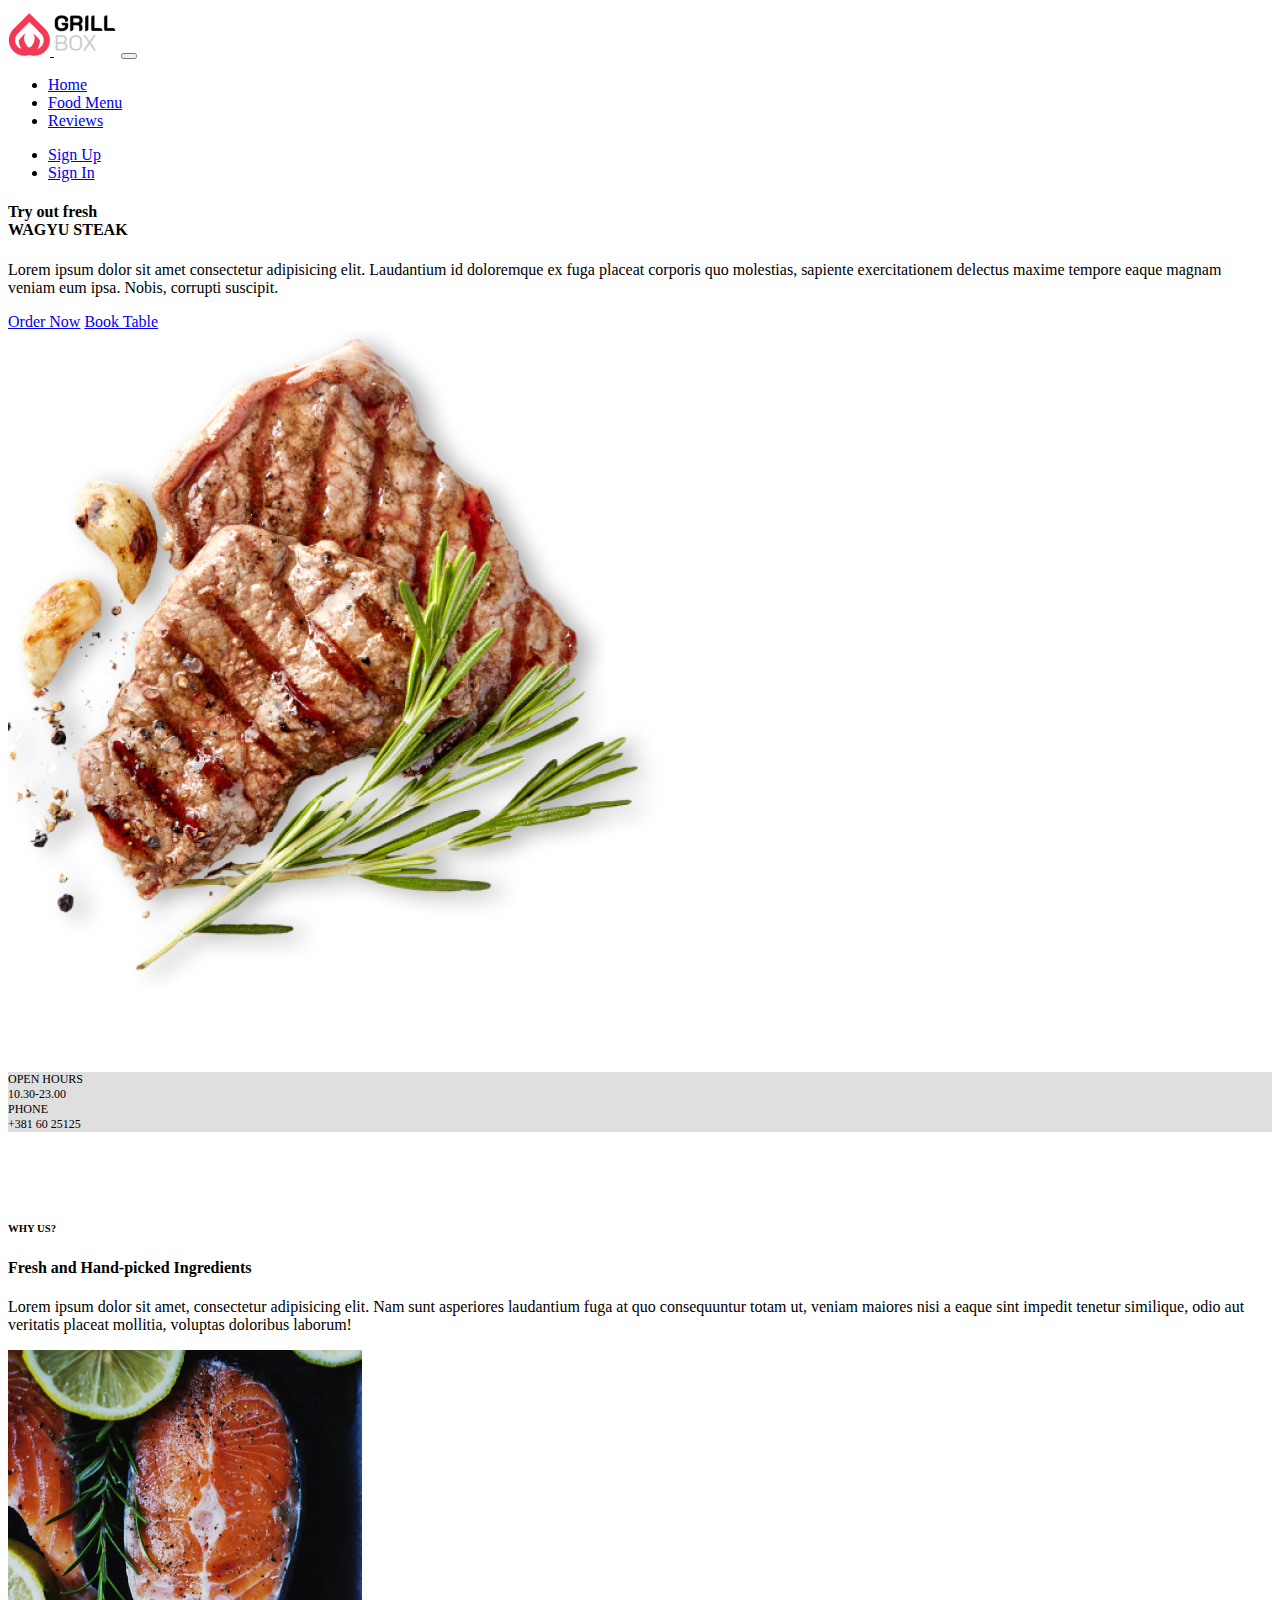
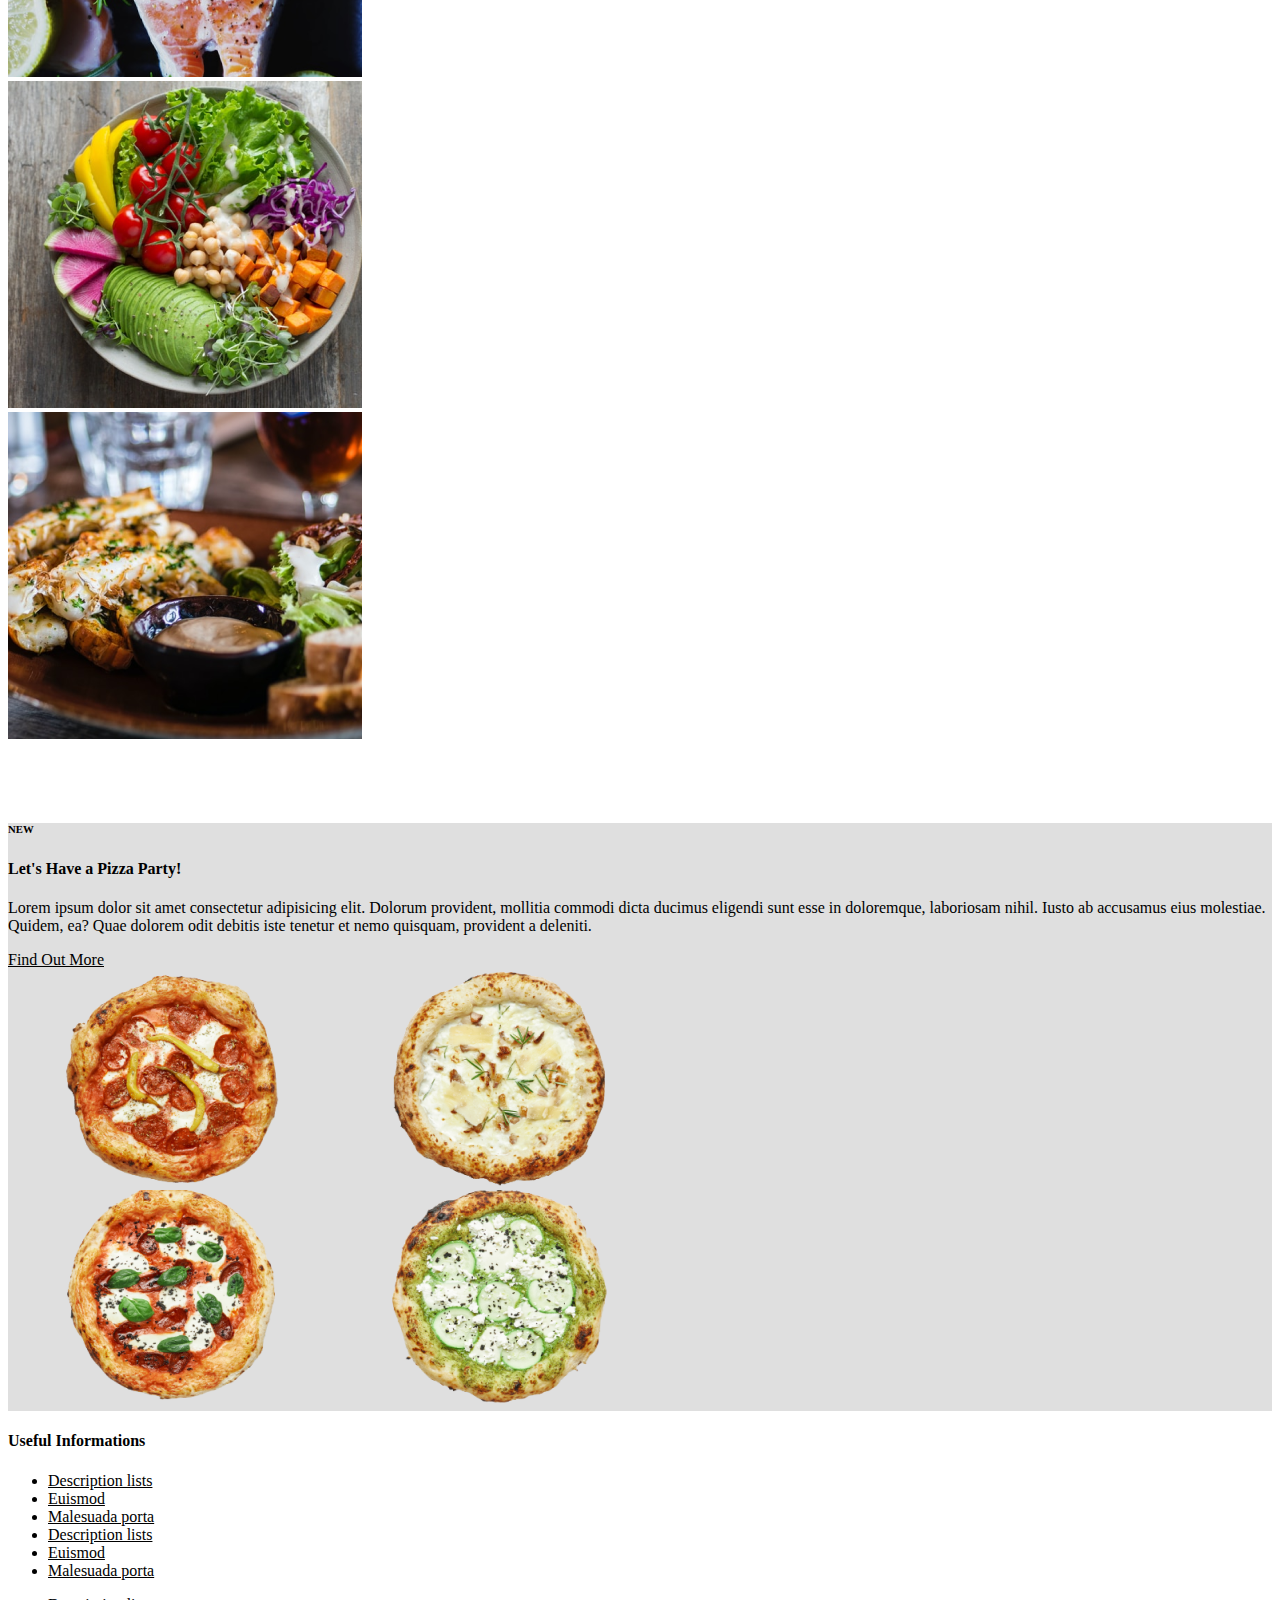
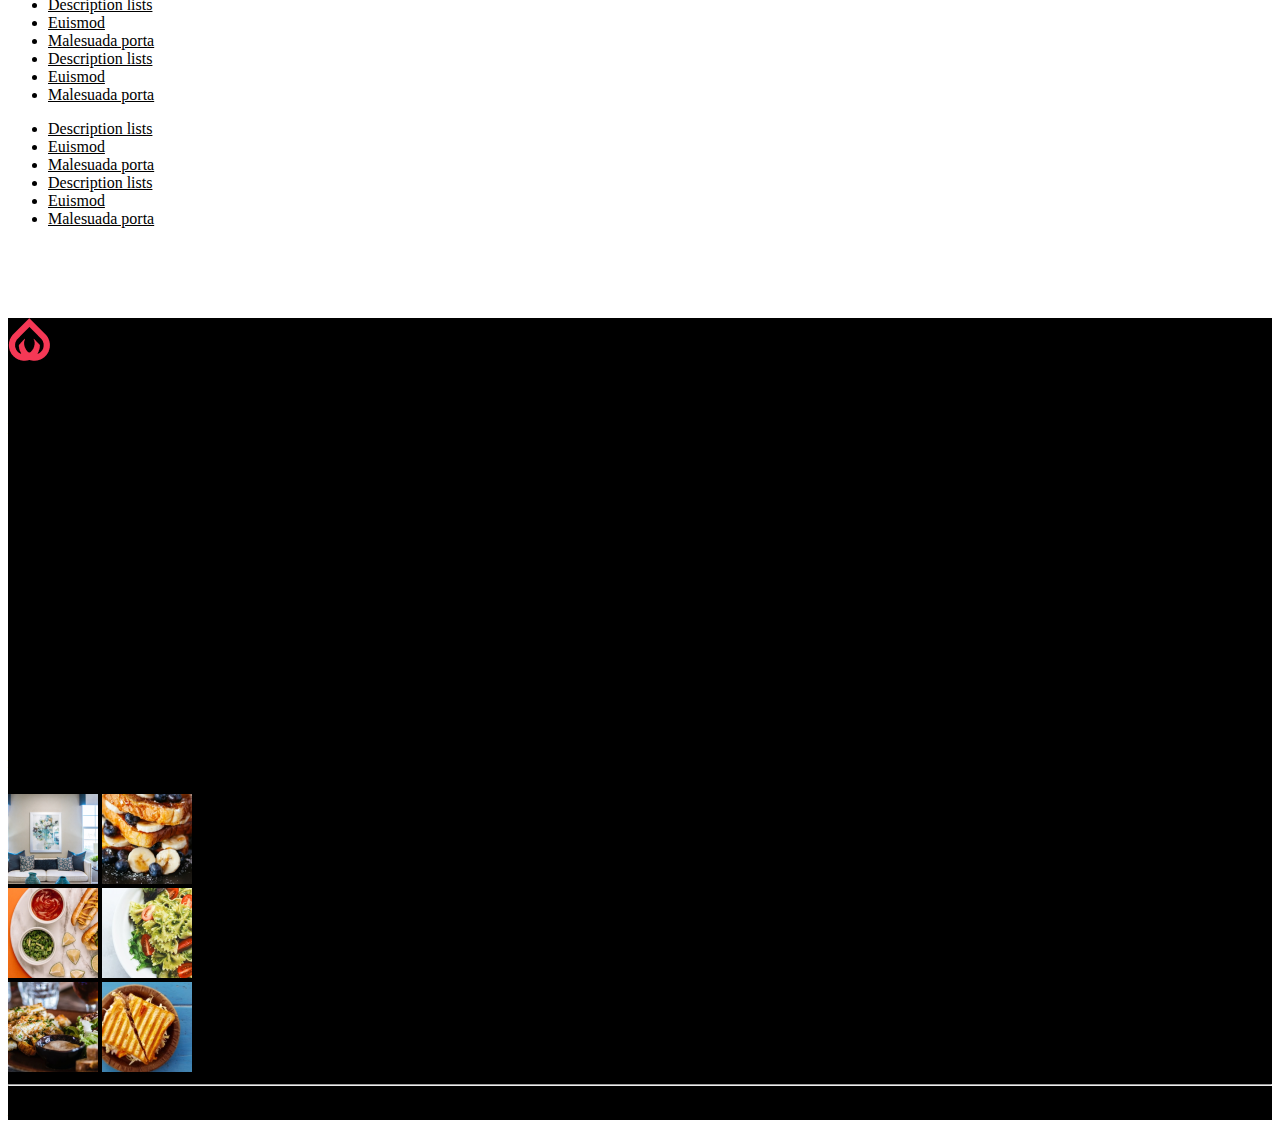
<file: index.html>
<!DOCTYPE html>
<html lang="en">

<head>
  <meta charset="UTF-8">
  <meta name="viewport" content="width=device-width, initial-scale=1.0">
  <meta http-equiv="X-UA-Compatible" content="ie=edge">
  <link rel="stylesheet" href="https://use.fontawesome.com/releases/v5.0.13/css/all.css"
    integrity="sha384-DNOHZ68U8hZfKXOrtjWvjxusGo9WQnrNx2sqG0tfsghAvtVlRW3tvkXWZh58N9jp" crossorigin="anonymous">
  <link rel="stylesheet" href="https://stackpath.bootstrapcdn.com/bootstrap/4.1.1/css/bootstrap.min.css"
    integrity="sha384-WskhaSGFgHYWDcbwN70/dfYBj47jz9qbsMId/iRN3ewGhXQFZCSftd1LZCfmhktB" crossorigin="anonymous">
  <link rel="stylesheet" href="css/style.css">
  <title>GrillBox</title>
</head>

<body>
  <nav class="navbar navbar-expand-lg navbar-light mt-1 mb-5 mx-5">

    <a href="index.html" class="navbar-brand"><img src="img/Vector.png" class="img-fluid"> <img src="img/Image.png"
        class="img-fluid mr-5"></a>
    <button class="navbar-toggler" data-toggle="collapse" data-target="#navbarCollapse">
      <span class="navbar-toggler-icon"></span>
    </button>
    <div class="collapse navbar-collapse" id="navbarCollapse">
      <ul class="navbar-nav">
        <li class="nav-item px-2">
          <a href="index.html" class="nav-link active">Home</a>
        </li>
        <li class="nav-item px-2">
          <a href="foodmenu.html" class="nav-link ">Food Menu</a>
        </li>
        <li class="nav-item px-2">
          <a href="reviews.html" class="nav-link ">Reviews</a>
        </li>

      </ul>
      <ul class="navbar-nav ml-auto">
        <li class="nav-item mr-2">
          <a href="register.html" class="nav-link btn btn-danger text-white px-3 resp">
            Sign Up
          </a>

        </li>
        <li class="nav-item mr-2">
          <a href="login.html" class="nav-link btn btn-outline-secondary resp">
            Sign In
          </a>
        </li>
      </ul>
    </div>

  </nav>

  <!--SECTION1-->
  <header id="header" class="my-5">
    <div class="container">
      <div class="row">
        <div class="col-lg-6 my-auto ">
          <h4>Try out fresh <br> <span class="display-4 text-danger font-weight-bold">WAGYU STEAK</span></h4>
          <p class="text-muted resp4">Lorem ipsum dolor sit amet consectetur adipisicing elit. Laudantium id doloremque ex
            fuga placeat corporis quo molestias, sapiente exercitationem delectus maxime tempore eaque magnam veniam eum
            ipsa. Nobis, corrupti suscipit.</p>
          <a href="foodmenu.html" class="btn btn-danger px-4 py-2">Order Now</a>
          <a href="checkout.html" class="btn btn-outline-secondary ml-2 px-4 py-2">Book Table</a>
        </div>
        <div class="col-lg-6 text-center">
          <img src="img/Rectangle 334.png" class="img-fluid resp3">
        </div>
      </div>
    </div>
  </header>

  <!--SECTION2-->
  <section id="section2" class="py-3 mb-5">
    <div class="container">
      <div class="row">
        <div class="col-sm-12">
          <div class="d-flex flex-row justify-content-start">
            <div><i class="far fa-clock fa-2x"></i></div>
            <div class="small-text pl-2 pr-4">OPEN HOURS <br> <span class="text-muted">10.30-23.00</span></div>

            <div><i class="fas fa-phone fa-2x"></i></div>
            <div class="small-text pl-2">PHONE <br> <span class="text-muted">+381 60 25125</span></div>
            <div class="d-flex justify-content-end ml-auto">
              <div><a href="https://www.facebook.com"><i class="fab fa-facebook fa-2x "></i></a></div>
              <div><a href="https://www.instagram.com"><i class="fab fa-instagram fa-2x pl-3"></i></a></div>
              <div><a href="https://www.linkedin.com"><i class="fab fa-linkedin-in fa-2x pl-3"></i></a></div>
              <div><a href="https://www.twitter.com"><i class="fab fa-twitter fa-2x pl-3"></i></a></div>
            </div>
          </div>
        </div>
      </div>
      </div>
  </section>
  

  <!--SECTION3-->
  <section id="section3" class="my-5 py-3">
    <div class="container">
      <div class="row">
        <div class="col-lg-12">
          <h6><span class="badge badge-warning rounded-circle p-2">WHY US?</span></h6>
          <h4 class="py-3">Fresh and Hand-picked Ingredients</h4>
          <p class="text-muted pb-3">Lorem ipsum dolor sit amet, consectetur adipisicing elit. Nam sunt asperiores laudantium
            fuga at quo consequuntur totam ut, veniam maiores nisi a eaque sint impedit tenetur similique, odio aut
            veritatis placeat mollitia, voluptas doloribus laborum!</p>
        </div>
      </div>
      <div class="row">
        <div class="col-lg-4 text-center pb-3">
          <img src="img/Rectangle 337.png" class="img-fluid ">
        </div>
        <div class="col-lg-4 text-center pb-3">
          <img src="img/Rectangle 338.png" class="img-fluid">
        </div>
        <div class="col-lg-4 text-center">
          <img src="img/Rectangle 339.png" class="img-fluid">
        </div>
      </div>
    </div>
  </section>

  <!--SECTION4-->
  <section id="section4" class="my-5 py-3">
    <div class="container">
      <div class="row">
        <div class="col-lg-6 my-auto">
          <h6><span class="badge badge-warning rounded-circle p-2">NEW</span></h6>
          <h4 class="py-3">Let's Have a Pizza Party!</h4>
          <p class="text-muted">Lorem ipsum dolor sit amet consectetur adipisicing elit. Dolorum provident, mollitia
            commodi dicta ducimus eligendi sunt esse in doloremque, laboriosam nihil. Iusto ab accusamus eius molestiae.
            Quidem, ea? Quae dolorem odit debitis iste tenetur et nemo quisquam, provident a deleniti.</p>
          <a href="#" class="btn btn-danger mb-3">Find Out More</a>
        </div>
        <div class="col-lg-6 resp5">
          <div class="d-flex flex-row">
            <div class="d-flex flex-column pr-3">
              <img src="img/Pepperoni-removebg-preview 1.png" class="img-fluid img-thumbnail mb-4">
              <img src="img/Pepperoni-removebg-preview 2.png" class="img-fluid img-thumbnail">
            </div>
            <div class="d-flex flex-column">
              <img src="img/Pepperoni-removebg-preview 3.png" class="img-fluid img-thumbnail mb-4 mt-5">
              <img src="img/Pepperoni-removebg-preview 4.png" class="img-fluid img-thumbnail">
            </div>
          </div>
        </div>
      </div>
    </div>
  </section>

  <!--SECTION5-->
  <section id="section5 my-5 ">
    <div class="container">
      <h4 class="text-center pb-4">Useful Informations</h4>
      <div class="row">
        <div class="col-lg-4">
          <ul class="list-unstyled text-center font-weight-bold pb-3 ">
            <li class="pb-2"><u>Description lists</u></li>
            <li class="pb-2"><u>Euismod</u></li>
            <li class="pb-2"><u>Malesuada porta</u></li>
            <li class="pb-2"><u>Description lists</u></li>
            <li class="pb-2"><u>Euismod</u></li>
            <li class="pb-2"><u>Malesuada porta</u></li>

          </ul>
        </div>
        <div class="col-lg-4">
          <ul class="list-unstyled text-center font-weight-bold pb-3">
            <li class="pb-2"><u>Description lists</u></li>
            <li class="pb-2"><u>Euismod</u></li>
            <li class="pb-2"><u>Malesuada porta</u></li>
            <li class="pb-2"><u>Description lists</u></li>
            <li class="pb-2"><u>Euismod</u></li>
            <li class="pb-2"><u>Malesuada porta</u></li>

          </ul>
        </div>
        <div class="col-lg-4">
          <ul class="list-unstyled text-center font-weight-bold ">
            <li class="pb-2"><u>Description lists</u></li>
            <li class="pb-2"><u>Euismod</u></li>
            <li class="pb-2"><u>Malesuada porta</u></li>
            <li class="pb-2"><u>Description lists</u></li>
            <li class="pb-2"><u>Euismod</u></li>
            <li class="pb-2"><u>Malesuada porta</u></li>

          </ul>
        </div>
      </div>
    </div>
  </section>

  <!--FOOTER-->
  <footer id="main-footer" class="pt-4 mt-5 text-white">
    <div class="container">
      <div class="row pb-5">
        <div class="col-lg-4">
          <div>
            <img src="img/Vector.png" class="img-fluid pr-2 pb-4">

            <span class="h5">BOX</soan>
              <p class="lead pb-2 ">Lorem ipsum dolor sit amet consectetur adipisicing elit. Eius alias ea suscipit
                veniam quaerat blanditiis!</p>
              <h4 class="pt-4">Business Hour</h4>
              <p class="lead pb-3">Monday - Friday 10.00am-06.00pm</p>

          </div>
        </div>
        <div class="col-lg-4">
          <h5 class="pb-4">Important Links</h5>
          <div class="row">
            <div class="col-lg-6">
              <ul class="list-unstyled pb-3">
                <li class="pb-3 pt-2"><i class="fas fa-chevron-right"></i> Our Services</li>
                <li class="pb-3"><i class="fas fa-chevron-right"></i> Privacy</li>
                <li class="pb-3"><i class="fas fa-chevron-right"></i> Contacts</li>
                <li class="pb-3"><i class="fas fa-chevron-right"></i> Meet Our Team</li>
                <li><i class="fas fa-chevron-right"></i> Help Desc</li>
              </ul>
            </div>
            <div class="col-lg-6">
              <ul class="list-unstyled pb-3">
                <li class="pb-3 pt-2"><i class="fas fa-chevron-right"></i> Our Services</li>
                <li class="pb-3"><i class="fas fa-chevron-right"></i> Privacy</li>
                <li class="pb-3"><i class="fas fa-chevron-right"></i> Contacts</li>
                <li class="pb-3"><i class="fas fa-chevron-right"></i> Meet Our Team</li>
                <li><i class="fas fa-chevron-right"></i> Help Desc</li>
              </ul>
            </div>
          </div>
        </div>
        <div class="col-lg-4">
          <h5 class="pb-4">Follow Instagram</h5>
          <div class="d-flex flex-row pt-2">
            <div class="d-flex flex-column pr-3">
              <img src="img/neonbrand-Wp7t4cWN-68-unsplash 2.png" class="img-fluid  mb-4">
              <img src="img/sidekix-media-WOCpFXVey2w-unsplash 1.png" class="img-fluid ">
            </div>
            <div class="d-flex flex-column pr-3">
              <img src="img/sven-brandsma-GZ5cKOgeIB0-unsplash 1.png" class="img-fluid  mb-4 ">
              <img src="img/naomi-hebert-MP0bgaS_d1c-unsplash 1.png" class="img-fluid ">
            </div>
            <div class="d-flex flex-column">
              <img src="img/francesca-tosolini-qnSTxcs0EEs-unsplash 1.png" class="img-fluid mb-4 ">
              <img src="img/bathroom-1770213_1920 2.png" class="img-fluid ">
            </div>
          </div>

        </div>


      </div>
      <hr class="bg-secondary mt-3">
      <p class="text-center py-2">All Rights Reserved GrillBox <span id="year"></span></p>
    </div>
  </footer>












  <script src="http://code.jquery.com/jquery-3.3.1.min.js"
    integrity="sha256-FgpCb/KJQlLNfOu91ta32o/NMZxltwRo8QtmkMRdAu8=" crossorigin="anonymous"></script>
  <script src="https://cdnjs.cloudflare.com/ajax/libs/popper.js/1.14.3/umd/popper.min.js"
    integrity="sha384-ZMP7rVo3mIykV+2+9J3UJ46jBk0WLaUAdn689aCwoqbBJiSnjAK/l8WvCWPIPm49"
    crossorigin="anonymous"></script>
  <script src="https://stackpath.bootstrapcdn.com/bootstrap/4.1.1/js/bootstrap.min.js"
    integrity="sha384-smHYKdLADwkXOn1EmN1qk/HfnUcbVRZyYmZ4qpPea6sjB/pTJ0euyQp0Mk8ck+5T"
    crossorigin="anonymous"></script>

  <script>
    // Get the current year for the copyright
    $('#year').text(new Date().getFullYear());
  </script>
</body>

</html>
</file>
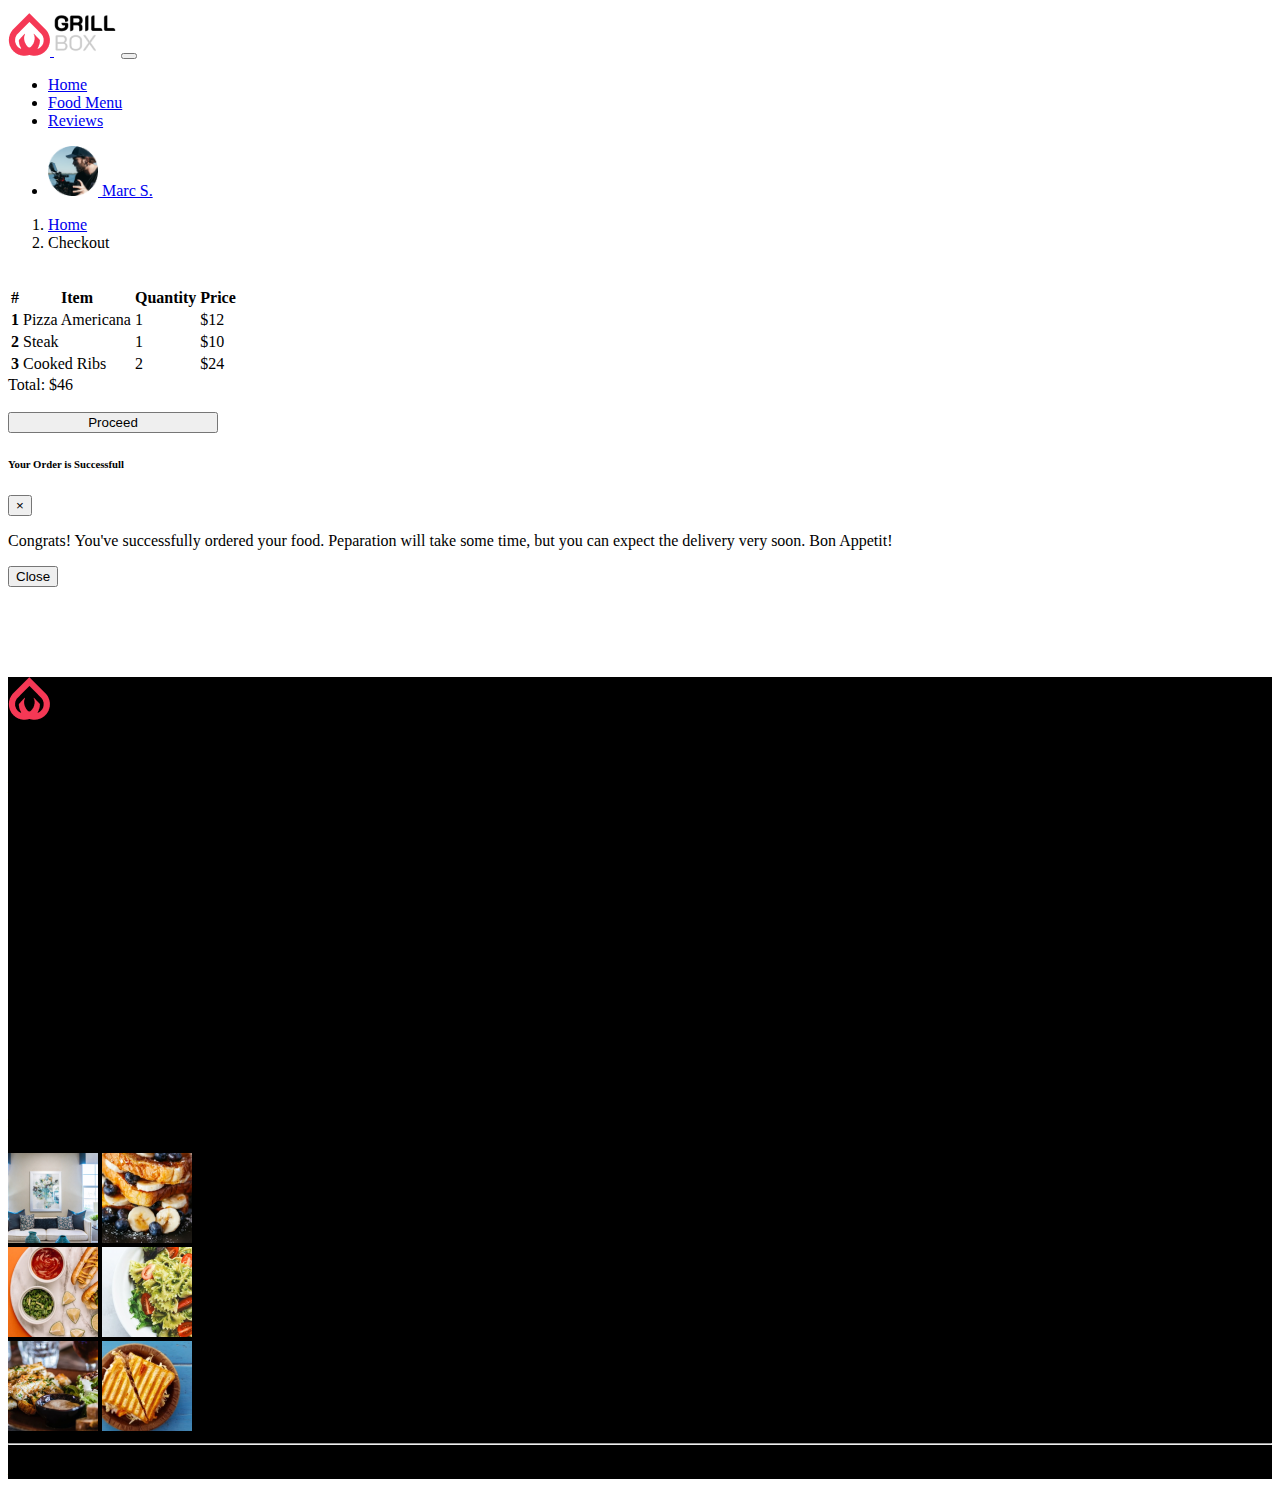
<file: checkout.html>
<!DOCTYPE html>
<html lang="en">

<head>
  <meta charset="UTF-8">
  <meta name="viewport" content="width=device-width, initial-scale=1.0">
  <meta http-equiv="X-UA-Compatible" content="ie=edge">
  <link rel="stylesheet" href="https://use.fontawesome.com/releases/v5.0.13/css/all.css"
    integrity="sha384-DNOHZ68U8hZfKXOrtjWvjxusGo9WQnrNx2sqG0tfsghAvtVlRW3tvkXWZh58N9jp" crossorigin="anonymous">
  <link rel="stylesheet" href="https://stackpath.bootstrapcdn.com/bootstrap/4.1.1/css/bootstrap.min.css"
    integrity="sha384-WskhaSGFgHYWDcbwN70/dfYBj47jz9qbsMId/iRN3ewGhXQFZCSftd1LZCfmhktB" crossorigin="anonymous">
  <link rel="stylesheet" href="css/style.css">
  <title>GrillBox</title>
</head>

<body>
  <nav class="navbar navbar-expand-lg  navbar-light mb-5 mx-5">

    <a href="index.html" class="navbar-brand"><img src="img/Vector.png" class="img-fluid"> <img
        src="img/Image.png" class="img-fluid mr-5"></a>
    <button class="navbar-toggler" data-toggle="collapse" data-target="#navbarCollapse">
      <span class="navbar-toggler-icon"></span>
    </button>
    <div class="collapse navbar-collapse" id="navbarCollapse">

      <ul class="navbar-nav">
        <li class="nav-item px-2">
          <a href="index.html" class="nav-link">Home</a>
        </li>
        <li class="nav-item px-2">
          <a href="foodmenu.html" class="nav-link  ">Food Menu</a>
        </li>
        <li class="nav-item px-2">
          <a href="checkout.html" href="reviews.html" class="nav-link ">Reviews</a>
        </li>
      </ul>
      <ul class="navbar-nav ml-auto">
        <li class="nav-item">
          <a href="edit.html" class="nav-link"> <img src="img/Ellipse 8.png" class="img-fluid editpng2"> Marc S.</a>

        </li>
      </ul>



    </div>

  </nav>


  <section id="checkout">
    <div class="container">
      <div class="d-flex flex-column align-self-start">
        <ol class="breadcrumb bg-white ">
          <li class="breadcrumb-item">
            <a href="index.html" class="text-danger">Home</a>
          </li>
          <li class="breadcrumb-item">Checkout</li>
        </ol>
      </div>
      <br>
      <table class="table table-bordered table-striped">
        <thead>
          <tr>
            <th>#</th>
            <th>Item</th>
            <th>Quantity</th>
            <th>Price</th>
          </tr>
        </thead>
        <tbody>
          <tr>
            <th scope="row">1</th>
            <td>Pizza Americana</td>
            <td>1</td>
            <td>$12</td>
          </tr>
          <tr>
            <th scope="row">2</th>
            <td>Steak</td>
            <td>1</td>
            <td>$10</td>
          </tr>
          <tr>
            <th scope="row">3</th>
            <td>Cooked Ribs</td>
            <td>2</td>
            <td>$24</td>
          </tr>
        </tbody>
      </table>
      <div>
        <div class=" w-20 py-2 border ml-auto">
          <div><span class=" pl-2 text-left">Total:</span> <span class="float-right font-weight-bold pr-2">$46</span></div>
        </div>
        <br>
        <div class="float-right">
          <button class="btn btn-danger text-white px-5 w-20 py-2" data-toggle="modal"
            data-target="#checkoutModal">Proceed</button>
        </div>
      </div>
      <div class="mb-5 pb-5"></div>
    </div>
  </section>

  <!--MODAL-->

  <div class="modal fade" id="checkoutModal" tabindex="-1" role="dialog" aria-labelledby="checkoutModalTitle"
    aria-hidden="true">
    <div class="modal-dialog modal-dialog-centered" role="document">
      <div class="modal-content">
        <div class="modal-header" id="checkoutModalTitle">
          <h6 class="modal-title text-success ml-auto">Your Order is Successfull</h6>
          <button class="close" data-dismiss="modal">&times;</button>
        </div>
        <div class="modal-body">
          <p>Congrats! You've successfully ordered your food. Peparation will take some time, but you can expect the
            delivery very soon. Bon Appetit!</p>
        </div>
        <div class="modal-footer">
          <button class="btn btn-secondary" data-dismiss="modal">Close</button>

        </div>
      </div>
    </div>
  </div>


  <!--FOOTER-->
  <footer id="main-footer" class="pt-4 mt-5 text-white">
    <div class="container">
      <div class="row pb-5">
        <div class="col-lg-4">
          <div>
            <img src="img/Vector.png" class="img-fluid pr-2 pb-4">

            <span class="h5">BOX</soan>
              <p class="lead pb-2 ">Lorem ipsum dolor sit amet consectetur adipisicing elit. Eius alias ea suscipit
                veniam quaerat blanditiis!</p>
              <h4 class="pt-4">Business Hour</h4>
              <p class="lead pb-3">Monday - Friday 10.00am-06.00pm</p>

          </div>
        </div>
        <div class="col-lg-4">
          <h5 class="pb-4">Important Links</h5>
          <div class="row">
            <div class="col-lg-6">
              <ul class="list-unstyled pb-3">
                <li class="pb-3 pt-2"><i class="fas fa-chevron-right"></i> Our Services</li>
                <li class="pb-3"><i class="fas fa-chevron-right"></i> Privacy</li>
                <li class="pb-3"><i class="fas fa-chevron-right"></i> Contacts</li>
                <li class="pb-3"><i class="fas fa-chevron-right"></i> Meet Our Team</li>
                <li><i class="fas fa-chevron-right"></i> Help Desc</li>
              </ul>
            </div>
            <div class="col-lg-6">
              <ul class="list-unstyled pb-3">
                <li class="pb-3 pt-2"><i class="fas fa-chevron-right"></i> Our Services</li>
                <li class="pb-3"><i class="fas fa-chevron-right"></i> Privacy</li>
                <li class="pb-3"><i class="fas fa-chevron-right"></i> Contacts</li>
                <li class="pb-3"><i class="fas fa-chevron-right"></i> Meet Our Team</li>
                <li><i class="fas fa-chevron-right"></i> Help Desc</li>
              </ul>
            </div>
          </div>
        </div>
        <div class="col-lg-4">
          <h5 class="pb-4">Follow Instagram</h5>
          <div class="d-flex flex-row pt-2">
            <div class="d-flex flex-column pr-3">
              <img src="img/neonbrand-Wp7t4cWN-68-unsplash 2.png" class="img-fluid  mb-4">
              <img src="img/sidekix-media-WOCpFXVey2w-unsplash 1.png" class="img-fluid ">
            </div>
            <div class="d-flex flex-column pr-3">
              <img src="img/sven-brandsma-GZ5cKOgeIB0-unsplash 1.png" class="img-fluid  mb-4 ">
              <img src="img/naomi-hebert-MP0bgaS_d1c-unsplash 1.png" class="img-fluid ">
            </div>
            <div class="d-flex flex-column">
              <img src="img/francesca-tosolini-qnSTxcs0EEs-unsplash 1.png" class="img-fluid mb-4 ">
              <img src="img/bathroom-1770213_1920 2.png" class="img-fluid ">
            </div>
          </div>

        </div>


      </div>
      <hr class="bg-secondary mt-3">
      <p class="text-center py-2">All Rights Reserved GrillBox <span id="year"></span></p>
    </div>
  </footer>

  










  <script src="http://code.jquery.com/jquery-3.3.1.min.js"
    integrity="sha256-FgpCb/KJQlLNfOu91ta32o/NMZxltwRo8QtmkMRdAu8=" crossorigin="anonymous"></script>
  <script src="https://cdnjs.cloudflare.com/ajax/libs/popper.js/1.14.3/umd/popper.min.js"
    integrity="sha384-ZMP7rVo3mIykV+2+9J3UJ46jBk0WLaUAdn689aCwoqbBJiSnjAK/l8WvCWPIPm49"
    crossorigin="anonymous"></script>
  <script src="https://stackpath.bootstrapcdn.com/bootstrap/4.1.1/js/bootstrap.min.js"
    integrity="sha384-smHYKdLADwkXOn1EmN1qk/HfnUcbVRZyYmZ4qpPea6sjB/pTJ0euyQp0Mk8ck+5T"
    crossorigin="anonymous"></script>

  <script>
    // Get the current year for the copyright
    $('#year').text(new Date().getFullYear());
  </script>
</body>

</html>
</file>
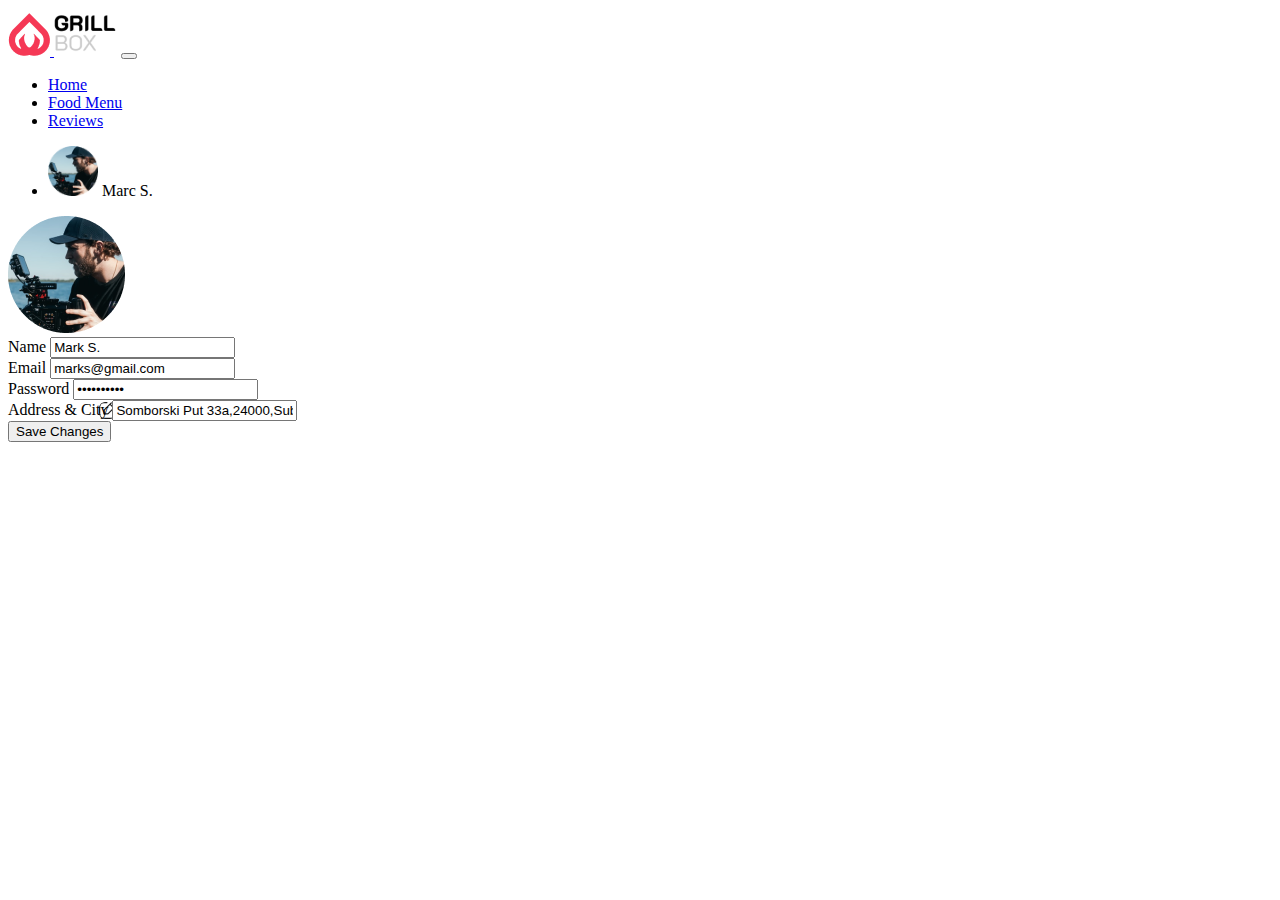
<file: edit.html>
<!DOCTYPE html>
<html lang="en">
  <head>
    <meta charset="UTF-8" />
    <meta name="viewport" content="width=device-width, initial-scale=1.0" />
    <meta http-equiv="X-UA-Compatible" content="ie=edge" />
    <link
      rel="stylesheet"
      href="https://use.fontawesome.com/releases/v5.0.13/css/all.css"
      integrity="sha384-DNOHZ68U8hZfKXOrtjWvjxusGo9WQnrNx2sqG0tfsghAvtVlRW3tvkXWZh58N9jp"
      crossorigin="anonymous"
    />
    <link
      rel="stylesheet"
      href="https://stackpath.bootstrapcdn.com/bootstrap/4.1.1/css/bootstrap.min.css"
      integrity="sha384-WskhaSGFgHYWDcbwN70/dfYBj47jz9qbsMId/iRN3ewGhXQFZCSftd1LZCfmhktB"
      crossorigin="anonymous"
    />
    <link rel="stylesheet" href="css/style.css" />
    <title>GrillBox</title>
  </head>

  <body>
    <nav class="navbar navbar-expand-lg navbar-light mb-5 mx-5">
      <a href="index.html" class="navbar-brand"
        ><img src="img/Vector.png" class="img-fluid" />
        <img src="img/Image.png" class="img-fluid mr-5"
      /></a>
      <button
        class="navbar-toggler"
        data-toggle="collapse"
        data-target="#navbarCollapse"
      >
        <span class="navbar-toggler-icon"></span>
      </button>
      <div class="collapse navbar-collapse" id="navbarCollapse">
        <ul class="navbar-nav">
          <li class="nav-item px-2">
            <a href="index.html" class="nav-link">Home</a>
          </li>
          <li class="nav-item px-2">
            <a href="foodmenu.html" class="nav-link">Food Menu</a>
          </li>
          <li class="nav-item px-2">
            <a href="reviews.html" class="nav-link">Reviews</a>
          </li>
        </ul>
        <ul class="navbar-nav ml-auto">
          <li class="nav-item">
            <a class="nav-link">
              <img src="img/Ellipse 8.png" class="img-fluid editpng2" /> Marc
              S.</a
            >
          </li>
        </ul>
      </div>
    </nav>

    <section id="edit">
      <div class="container">
        <div class="row">
          <div class="col-lg-6 mx-auto mt-5">
            <div class="card">
              <div class="card-title ml-3 mt-5">
                <img src="img/Ellipse 8 (1).png" class="img-fluid" /><img
                  src="img/Vector (2).png"
                  class="img-fluid editpng"
                />
              </div>
              <div class="card-body">
                <form action="index.html">
                  <div class="form-group">
                    <label for="email">Name</label>
                    <input type="text" value="Mark S." class="form-control" />
                  </div>
                  <div class="form-group">
                    <label for="password">Email</label>
                    <input
                      type="email"
                      value="marks@gmail.com"
                      class="form-control"
                    />
                  </div>
                  <div class="form-group">
                    <label for="password">Password</label>
                    <input
                      type="password"
                      value="**********"
                      class="form-control"
                    />
                  </div>
                  <div class="form-group">
                    <label for="password">Address & City</label>
                    <input
                      type="text"
                      value="Somborski Put 33a,24000,Subotica"
                      class="form-control"
                    />
                  </div>
                  <div class="d-flex flex-row">
                    <div class="d-flex flex-column ml-auto">
                      <input
                        type="submit"
                        value="Save Changes"
                        class="btn btn-danger text-white px-5"
                      />
                    </div>
                  </div>
                </form>
              </div>
            </div>
          </div>
        </div>
      </div>
    </section>

    <script
      src="http://code.jquery.com/jquery-3.3.1.min.js"
      integrity="sha256-FgpCb/KJQlLNfOu91ta32o/NMZxltwRo8QtmkMRdAu8="
      crossorigin="anonymous"
    ></script>
    <script
      src="https://cdnjs.cloudflare.com/ajax/libs/popper.js/1.14.3/umd/popper.min.js"
      integrity="sha384-ZMP7rVo3mIykV+2+9J3UJ46jBk0WLaUAdn689aCwoqbBJiSnjAK/l8WvCWPIPm49"
      crossorigin="anonymous"
    ></script>
    <script
      src="https://stackpath.bootstrapcdn.com/bootstrap/4.1.1/js/bootstrap.min.js"
      integrity="sha384-smHYKdLADwkXOn1EmN1qk/HfnUcbVRZyYmZ4qpPea6sjB/pTJ0euyQp0Mk8ck+5T"
      crossorigin="anonymous"
    ></script>

    <script>
      // Get the current year for the copyright
      $("#year").text(new Date().getFullYear());
    </script>
  </body>
</html>
</file>
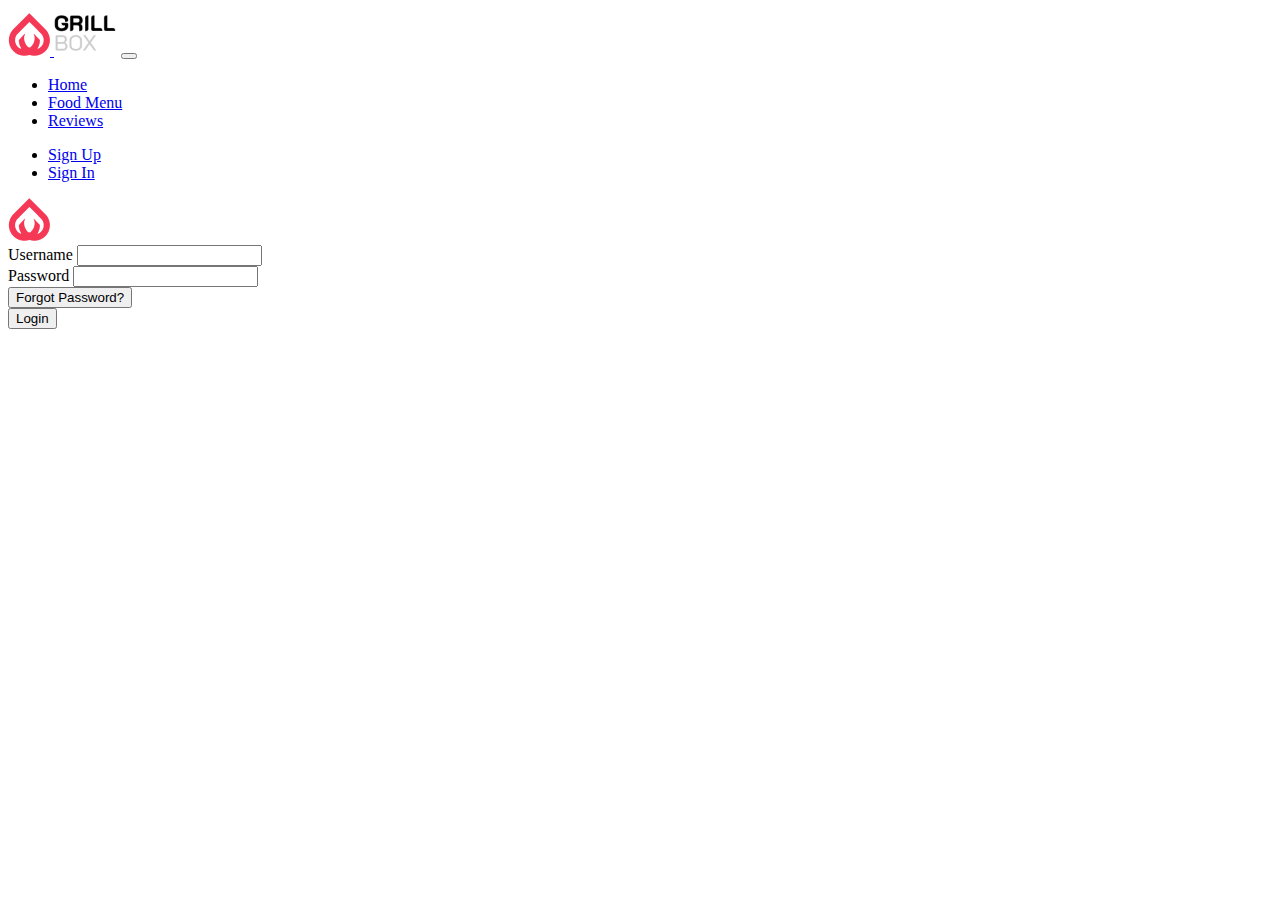
<file: login.html>
<!DOCTYPE html>
<html lang="en">
  <head>
    <meta charset="UTF-8" />
    <meta name="viewport" content="width=device-width, initial-scale=1.0" />
    <meta http-equiv="X-UA-Compatible" content="ie=edge" />
    <link
      rel="stylesheet"
      href="https://use.fontawesome.com/releases/v5.0.13/css/all.css"
      integrity="sha384-DNOHZ68U8hZfKXOrtjWvjxusGo9WQnrNx2sqG0tfsghAvtVlRW3tvkXWZh58N9jp"
      crossorigin="anonymous"
    />
    <link
      rel="stylesheet"
      href="https://stackpath.bootstrapcdn.com/bootstrap/4.1.1/css/bootstrap.min.css"
      integrity="sha384-WskhaSGFgHYWDcbwN70/dfYBj47jz9qbsMId/iRN3ewGhXQFZCSftd1LZCfmhktB"
      crossorigin="anonymous"
    />
    <link rel="stylesheet" href="css/style.css" />
    <title>GrillBox</title>
  </head>

  <body>
    <nav class="navbar navbar-expand-lg navbar-light mb-5 mx-5">
      <a href="index.html" class="navbar-brand"
        ><img src="img/Vector.png" class="img-fluid" />
        <img src="img/Image.png" class="img-fluid mr-5"
      /></a>
      <button
        class="navbar-toggler"
        data-toggle="collapse"
        data-target="#navbarCollapse"
      >
        <span class="navbar-toggler-icon"></span>
      </button>
      <div class="collapse navbar-collapse" id="navbarCollapse">
        <ul class="navbar-nav">
          <li class="nav-item px-2">
            <a href="index.html" class="nav-link">Home</a>
          </li>
          <li class="nav-item px-2">
            <a href="foodmenu.html" class="nav-link">Food Menu</a>
          </li>
          <li class="nav-item px-2">
            <a href="reviews.html" class="nav-link">Reviews</a>
          </li>
        </ul>
        <ul class="navbar-nav ml-auto">
          <li class="nav-item mr-2">
            <a
              href="register.html"
              class="nav-link btn btn-danger text-white px-3"
            >
              Sign Up
            </a>
          </li>
          <li class="nav-item">
            <a href="lo" class="nav-link btn btn-outline-secondary">
              Sign In
            </a>
          </li>
        </ul>
      </div>
    </nav>

    <section id="login">
      <div class="container">
        <div class="row">
          <div class="col-lg-6 mx-auto mt-5">
            <div class="card">
              <div class="card-title ml-3 mt-5">
                <img src="img/Vector.png" class="img-fluid" />
              </div>
              <div class="card-body">
                <form action="index.html">
                  <div class="form-group">
                    <label for="email">Username</label>
                    <input type="text" class="form-control" required />
                  </div>
                  <div class="form-group mb-4">
                    <label for="password">Password</label>
                    <input type="password" class="form-control" required />
                  </div>
                  <div class="row">
                    <div class="col-lg-6">
                      <button class="btn btn-block">Forgot Password?</button>
                    </div>
                    <div class="col-lg-6">
                      <a href="index.html"
                        ><button
                          class="btn btn-danger text-white px-5 btn-block resp7"
                        >
                          Login
                        </button></a
                      >
                    </div>
                  </div>
                </form>
              </div>
            </div>
          </div>
        </div>
      </div>
    </section>

    <script
      src="http://code.jquery.com/jquery-3.3.1.min.js"
      integrity="sha256-FgpCb/KJQlLNfOu91ta32o/NMZxltwRo8QtmkMRdAu8="
      crossorigin="anonymous"
    ></script>
    <script
      src="https://cdnjs.cloudflare.com/ajax/libs/popper.js/1.14.3/umd/popper.min.js"
      integrity="sha384-ZMP7rVo3mIykV+2+9J3UJ46jBk0WLaUAdn689aCwoqbBJiSnjAK/l8WvCWPIPm49"
      crossorigin="anonymous"
    ></script>
    <script
      src="https://stackpath.bootstrapcdn.com/bootstrap/4.1.1/js/bootstrap.min.js"
      integrity="sha384-smHYKdLADwkXOn1EmN1qk/HfnUcbVRZyYmZ4qpPea6sjB/pTJ0euyQp0Mk8ck+5T"
      crossorigin="anonymous"
    ></script>

    <script>
      // Get the current year for the copyright
      $("#year").text(new Date().getFullYear());
    </script>
  </body>
</html>
</file>
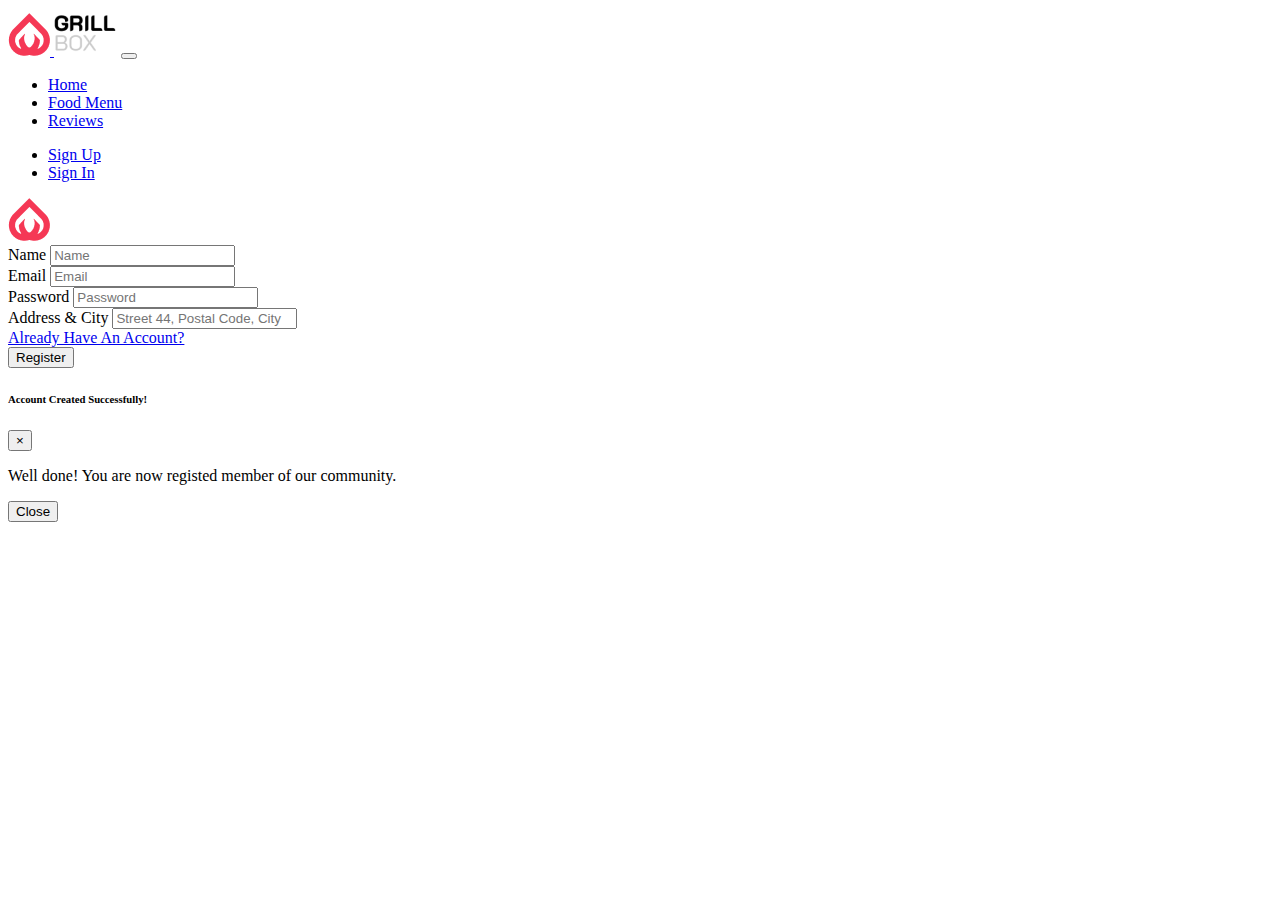
<file: register.html>
<!DOCTYPE html>
<html lang="en">

<head>
  <meta charset="UTF-8">
  <meta name="viewport" content="width=device-width, initial-scale=1.0">
  <meta http-equiv="X-UA-Compatible" content="ie=edge">
  <link rel="stylesheet" href="https://use.fontawesome.com/releases/v5.0.13/css/all.css"
    integrity="sha384-DNOHZ68U8hZfKXOrtjWvjxusGo9WQnrNx2sqG0tfsghAvtVlRW3tvkXWZh58N9jp" crossorigin="anonymous">
  <link rel="stylesheet" href="https://stackpath.bootstrapcdn.com/bootstrap/4.1.1/css/bootstrap.min.css"
    integrity="sha384-WskhaSGFgHYWDcbwN70/dfYBj47jz9qbsMId/iRN3ewGhXQFZCSftd1LZCfmhktB" crossorigin="anonymous">
  <link rel="stylesheet" href="css/style.css">
  <title>GrillBox</title>
</head>

<body>
  <nav class="navbar navbar-expand-lg navbar-light mb-5 mx-5">

    <a href="index.html" class="navbar-brand"><img src="img/Vector.png" class="img-fluid"> <img src="img/Image.png"
        class="img-fluid mr-5"></a>
    <button class="navbar-toggler" data-toggle="collapse" data-target="#navbarCollapse">
      <span class="navbar-toggler-icon"></span>
    </button>
    <div class="collapse navbar-collapse" id="navbarCollapse">
      <ul class="navbar-nav">
        <li class="nav-item px-2">
          <a href="index.html" class="nav-link">Home</a>
        </li>
        <li class="nav-item px-2">
          <a href="foodmenu.html" class="nav-link ">Food Menu</a>
        </li>
        <li class="nav-item px-2">
          <a href="reviews.html" class="nav-link">Reviews</a>
        </li>

      </ul>
      <ul class="navbar-nav ml-auto">
        <li class="nav-item  mr-2">
          <a href="register.html" class="nav-link btn btn-danger text-white px-3">
            Sign Up
          </a>

        </li>
        <li class="nav-item">
          <a href="login.html" class="nav-link btn btn-outline-secondary">
            Sign In
          </a>
        </li>
      </ul>
    </div>

  </nav>

  <section id="register">
    <div class="container">
      <div class="row">
        <div class="col-lg-6 mx-auto mt-5">
          <div class="card">
            <div class="card-title ml-3 mt-5"><img src="img/Vector.png" class="img-fluid"></div>
            <div class="card-body">
              <form action="#registerModal">
                <div class="form-group">
                  <label for="email">Name</label>
                  <input type="text" class="form-control" id="fn" placeholder="Name" min="1" max="10" required>
                </div>
                <div class="form-group">
                  <label for="password">Email</label>
                  <input type="email" class="form-control" id="email" placeholder="Email" required>
                </div>
                <div class="form-group">
                  <label for="password">Password</label>
                  <input type="password" class="form-control" id="pw" placeholder="Password" min="1" max="10" required>
                </div>
                <div class="form-group mb-4">
                  <label for="password">Address & City</label>
                  <input type="text" class="form-control mb-2" id="ac" placeholder="Street 44, Postal Code, City" required>
                </div>
                <div class="row">
                <div class="col-lg-6">
                  <a href="login.html" role="button" class="btn btn-block text-secondary border mb-3">Already Have An Account?</a>
                </div>
                  <div class="col-lg-6">
                    <button id="button" type="submit" class="btn btn-danger text-white px-5 btn-block">Register</button>
                  </div>
                  </div>
                  
              </form>
              
              </div>
            
              </div>
            </div>
          </div>
        </div>
  </section>

  <!--MODAL-->

  <div class="modal fade" id="registerModal" tabindex="-1" role="dialog" aria-labelledby="registerModalTitle"
    aria-hidden="true">
    <div class="modal-dialog modal-dialog-centered" role="document">
      <div class="modal-content">
        <div class="modal-header" id="registerModalTitle">
          <h6 class="modal-title text-success ml-auto">Account Created Successfully!</h6>
          <button class="close" data-dismiss="modal">&times;</button>
        </div>
        <div class="modal-body">
          <p>Well done! You are now registed member of our community.</p>
        </div>
        <div class="modal-footer">
          <button class="btn btn-secondary" data-dismiss="modal">Close</button>

        </div>
      </div>
    </div>
  </div>
  </section>









  <script src="http://code.jquery.com/jquery-3.3.1.min.js"
    integrity="sha256-FgpCb/KJQlLNfOu91ta32o/NMZxltwRo8QtmkMRdAu8=" crossorigin="anonymous"></script>
  <script src="https://cdnjs.cloudflare.com/ajax/libs/popper.js/1.14.3/umd/popper.min.js"
    integrity="sha384-ZMP7rVo3mIykV+2+9J3UJ46jBk0WLaUAdn689aCwoqbBJiSnjAK/l8WvCWPIPm49"
    crossorigin="anonymous"></script>
  <script src="https://stackpath.bootstrapcdn.com/bootstrap/4.1.1/js/bootstrap.min.js"
    integrity="sha384-smHYKdLADwkXOn1EmN1qk/HfnUcbVRZyYmZ4qpPea6sjB/pTJ0euyQp0Mk8ck+5T"
    crossorigin="anonymous"></script>

  <script>
    // Get the current year for the copyright
    $('#year').text(new Date().getFullYear());

    $(function() {
   $("#button").click(function() {
       if($("#fn").val() !="" && $("#email").val() !="" && $("#pw").val() !="" && $("#ac").val() !="" ) {
         $('#registerModal').modal('show');
         $(this).closest("form").submit(); 
       }
   });
});
   
  </script>
</body>

</html>
</file>
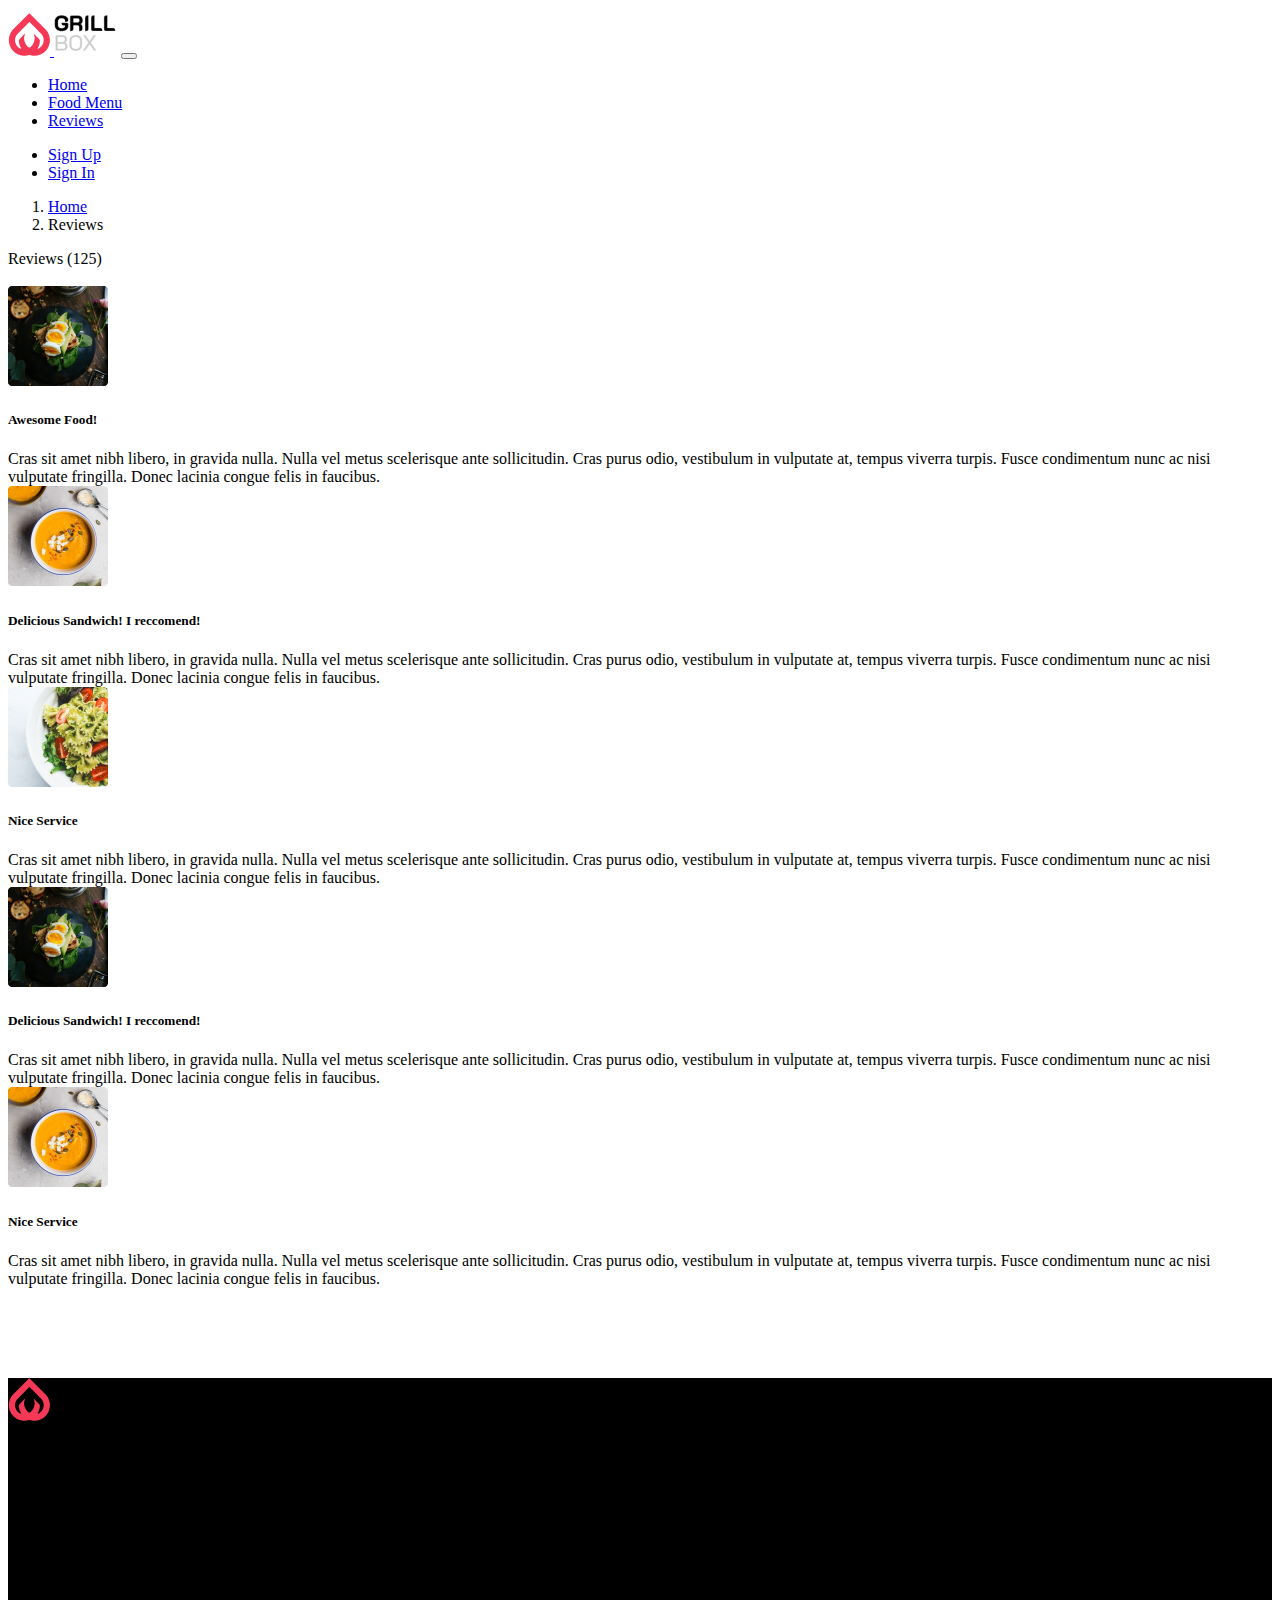
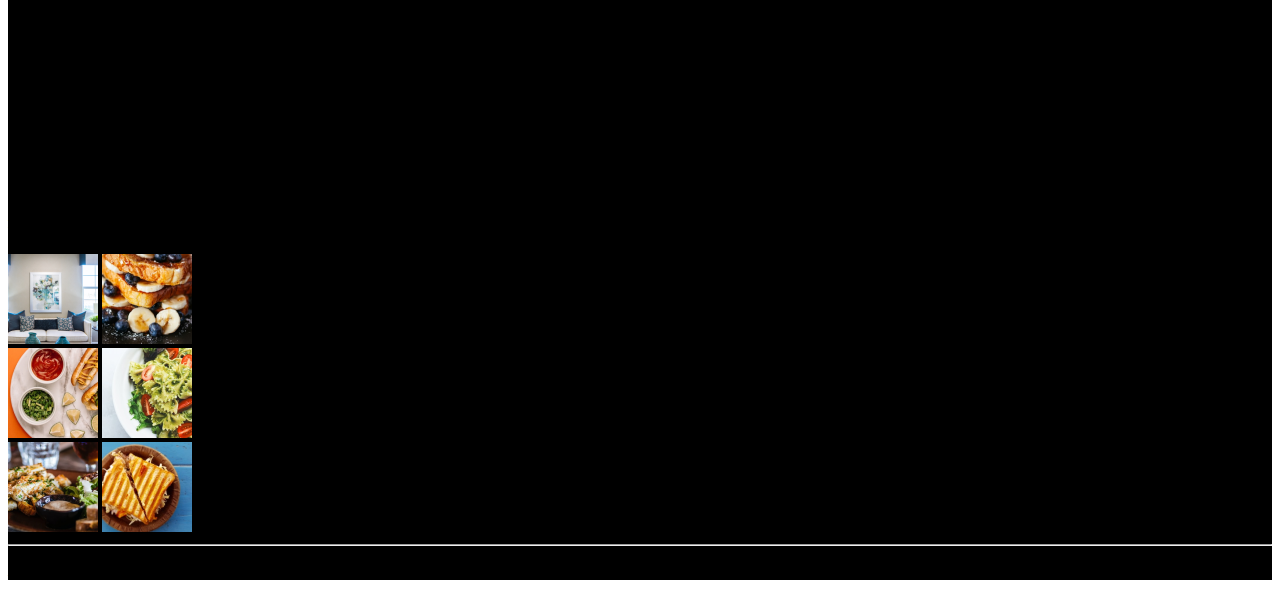
<file: reviews.html>
<!DOCTYPE html>
<html lang="en">

<head>
  <meta charset="UTF-8">
  <meta name="viewport" content="width=device-width, initial-scale=1.0">
  <meta http-equiv="X-UA-Compatible" content="ie=edge">
  <link rel="stylesheet" href="https://use.fontawesome.com/releases/v5.0.13/css/all.css"
    integrity="sha384-DNOHZ68U8hZfKXOrtjWvjxusGo9WQnrNx2sqG0tfsghAvtVlRW3tvkXWZh58N9jp" crossorigin="anonymous">
  <link rel="stylesheet" href="https://stackpath.bootstrapcdn.com/bootstrap/4.1.1/css/bootstrap.min.css"
    integrity="sha384-WskhaSGFgHYWDcbwN70/dfYBj47jz9qbsMId/iRN3ewGhXQFZCSftd1LZCfmhktB" crossorigin="anonymous">
  <link rel="stylesheet" href="css/style.css">
  <title>GrillBox</title>
</head>

<body>
  <nav class="navbar navbar-expand-lg navbar-light mt-1 mb-5 mx-5">

    <a href="index.html" class="navbar-brand"><img src="img/Vector.png" class="img-fluid"> <img src="img/Image.png"
        class="img-fluid mr-5"></a>
    <button class="navbar-toggler" data-toggle="collapse" data-target="#navbarCollapse">
      <span class="navbar-toggler-icon"></span>
    </button>
    <div class="collapse navbar-collapse" id="navbarCollapse">
      <ul class="navbar-nav">
        <li class="nav-item px-2">
          <a href="index.html" class="nav-link">Home</a>
        </li>
        <li class="nav-item px-2">
          <a href="foodmenu.html" class="nav-link ">Food Menu</a>
        </li>
        <li class="nav-item px-2">
          <a href="reviews.html" class="nav-link active">Reviews</a>
        </li>

      </ul>
      <ul class="navbar-nav ml-auto">
        <li class="nav-item  mr-2">
          <a href="register.html" class="nav-link btn btn-danger text-white px-3 resp">
            Sign Up
          </a>

        </li>
        <li class="nav-item mr-2">
          <a href="login.html" class="nav-link btn btn-outline-secondary resp">
            Sign In
          </a>
        </li>
      </ul>
    </div>

  </nav>

  <section id="reviews1">

    <div class="d-flex flex-column align-self-start ml-5">
      <ol class="breadcrumb bg-white ">
        <li class="breadcrumb-item">
          <a href="index.html" class="text-danger">Home</a>
        </li>
        <li class="breadcrumb-item">Reviews</li>
      </ol>
    </div>
    <div class="container">
      <div class="row">
        <div class="col-lg-12">
          <div class="card  mx-auto">
            <div class="card-body">
              <div class="card-title display-4 font-weight-bold mb-5">Reviews (125)</div>
              <br>
              <div class="media mb-5 ml-5">
                <img class="mr-3" src="img/Rectangle 77.png">
                <div class="media-body">
                  <h5>Awesome Food!</h5>
                  Cras sit amet nibh libero, in gravida nulla. Nulla vel metus scelerisque ante sollicitudin. Cras purus
                  odio, vestibulum in
                  vulputate at, tempus viverra turpis. Fusce condimentum nunc ac nisi vulputate fringilla. Donec lacinia
                  congue
                  felis in faucibus.
                </div>
              </div>
              <div class="media mb-5 ml-5">
                <img class="mr-3" src="img/Rectangle 78.png">
                <div class="media-body">
                  <h5>Delicious Sandwich! I reccomend!</h5>
                  Cras sit amet nibh libero, in gravida nulla. Nulla vel metus scelerisque ante sollicitudin. Cras purus
                  odio, vestibulum in
                  vulputate at, tempus viverra turpis. Fusce condimentum nunc ac nisi vulputate fringilla. Donec lacinia
                  congue
                  felis in faucibus.
                </div>
              </div>
              <div class="media mb-5 ml-5">
                <img class="mr-3" src="img/Rectangle 79 (1).png">
                <div class="media-body">
                  <h5>Nice Service</h5>
                  Cras sit amet nibh libero, in gravida nulla. Nulla vel metus scelerisque ante sollicitudin. Cras purus
                  odio, vestibulum in
                  vulputate at, tempus viverra turpis. Fusce condimentum nunc ac nisi vulputate fringilla. Donec lacinia
                  congue
                  felis in faucibus.
                </div>
              </div>
              <div class="media mb-5 ml-5">
                <img class="mr-3" src="img/Rectangle 77.png">
                <div class="media-body">
                  <h5>Delicious Sandwich! I reccomend!</h5>
                  Cras sit amet nibh libero, in gravida nulla. Nulla vel metus scelerisque ante sollicitudin. Cras purus
                  odio, vestibulum in
                  vulputate at, tempus viverra turpis. Fusce condimentum nunc ac nisi vulputate fringilla. Donec lacinia
                  congue
                  felis in faucibus.
                </div>
              </div>
              <div class="media mb-5 ml-5">
                <img class="mr-3" src="img/Rectangle 78.png">
                <div class="media-body">
                  <h5>Nice Service</h5>
                  Cras sit amet nibh libero, in gravida nulla. Nulla vel metus scelerisque ante sollicitudin. Cras purus
                  odio, vestibulum in
                  vulputate at, tempus viverra turpis. Fusce condimentum nunc ac nisi vulputate fringilla. Donec lacinia
                  congue
                  felis in faucibus.
                </div>
              </div>
            </div>
          </div>
        </div>
      </div>
    </div>
  </section>


  <!--FOOTER-->
  <footer id="main-footer" class="pt-4 mt-5 text-white">
    <div class="container">
      <div class="row pb-5">
        <div class="col-lg-4">
          <div>
            <img src="img/Vector.png" class="img-fluid pr-2 pb-4">

            <span class="h5">BOX</soan>
              <p class="lead pb-2 ">Lorem ipsum dolor sit amet consectetur adipisicing elit. Eius alias ea suscipit
                veniam quaerat blanditiis!</p>
              <h4 class="pt-4">Business Hour</h4>
              <p class="lead pb-3">Monday - Friday 10.00am-06.00pm</p>

          </div>
        </div>
        <div class="col-lg-4">
          <h5 class="pb-4">Important Links</h5>
          <div class="row">
            <div class="col-lg-6">
              <ul class="list-unstyled pb-3">
                <li class="pb-3 pt-2"><i class="fas fa-chevron-right"></i> Our Services</li>
                <li class="pb-3"><i class="fas fa-chevron-right"></i> Privacy</li>
                <li class="pb-3"><i class="fas fa-chevron-right"></i> Contacts</li>
                <li class="pb-3"><i class="fas fa-chevron-right"></i> Meet Our Team</li>
                <li><i class="fas fa-chevron-right"></i> Help Desc</li>
              </ul>
            </div>
            <div class="col-lg-6">
              <ul class="list-unstyled pb-3">
                <li class="pb-3 pt-2"><i class="fas fa-chevron-right"></i> Our Services</li>
                <li class="pb-3"><i class="fas fa-chevron-right"></i> Privacy</li>
                <li class="pb-3"><i class="fas fa-chevron-right"></i> Contacts</li>
                <li class="pb-3"><i class="fas fa-chevron-right"></i> Meet Our Team</li>
                <li><i class="fas fa-chevron-right"></i> Help Desc</li>
              </ul>
            </div>
          </div>
        </div>
        <div class="col-lg-4">
          <h5 class="pb-4">Follow Instagram</h5>
          <div class="d-flex flex-row pt-2">
            <div class="d-flex flex-column pr-3">
              <img src="img/neonbrand-Wp7t4cWN-68-unsplash 2.png" class="img-fluid  mb-4">
              <img src="img/sidekix-media-WOCpFXVey2w-unsplash 1.png" class="img-fluid ">
            </div>
            <div class="d-flex flex-column pr-3">
              <img src="img/sven-brandsma-GZ5cKOgeIB0-unsplash 1.png" class="img-fluid  mb-4 ">
              <img src="img/naomi-hebert-MP0bgaS_d1c-unsplash 1.png" class="img-fluid ">
            </div>
            <div class="d-flex flex-column">
              <img src="img/francesca-tosolini-qnSTxcs0EEs-unsplash 1.png" class="img-fluid mb-4 ">
              <img src="img/bathroom-1770213_1920 2.png" class="img-fluid ">
            </div>
          </div>

        </div>


      </div>
      <hr class="bg-secondary mt-3">
      <p class="text-center py-2">All Rights Reserved GrillBox <span id="year"></span></p>
    </div>
  </footer>












  <script src="http://code.jquery.com/jquery-3.3.1.min.js"
    integrity="sha256-FgpCb/KJQlLNfOu91ta32o/NMZxltwRo8QtmkMRdAu8=" crossorigin="anonymous"></script>
  <script src="https://cdnjs.cloudflare.com/ajax/libs/popper.js/1.14.3/umd/popper.min.js"
    integrity="sha384-ZMP7rVo3mIykV+2+9J3UJ46jBk0WLaUAdn689aCwoqbBJiSnjAK/l8WvCWPIPm49"
    crossorigin="anonymous"></script>
  <script src="https://stackpath.bootstrapcdn.com/bootstrap/4.1.1/js/bootstrap.min.js"
    integrity="sha384-smHYKdLADwkXOn1EmN1qk/HfnUcbVRZyYmZ4qpPea6sjB/pTJ0euyQp0Mk8ck+5T"
    crossorigin="anonymous"></script>

  <script>
    // Get the current year for the copyright
    $('#year').text(new Date().getFullYear());
  </script>
</body>

</html>
</file>
<file: css/style.css>
body {
  overflow-x: hidden;
}
#section2 .small-text {
  font-size: 12px;
}
#section3,
#section5,
#main-footer,
#fms1 {
  margin-top: 90px;
}
#section2,
#section4 {
  background-color: rgb(223, 223, 223);
  margin-top: 80px;
}
#section2 a {
  color: #000;
}
#section3 a {
  color: #000;
}
#section4 a {
  color: #000;
}
.circle {
  width: 60px;
  font-size: 10px;
  padding: 5px;
}
#main-footer {
  min-height: 50vh;
  background-color: #000;
}
#fms1 input {
  width: 200px;
}
.w-80 {
  width: 90%;
}
.w-manual {
  width: 1400px;
}
#edit .editpng {
  margin-left: -35px;
  margin-bottom: -95px;
  background-color: #fff;
  padding: 9px;
  border-radius: 43%;
}

#checkout .w-20 {
  width: 210px;
}

.center {
  position: absolute;
  left: 50%;
  top: 50%;
  transform: translate(-50%, -50%);
}
.modalbg .img-fluid {
  width: 100%;
}
.modalbg1 .img-fluid {
  width: 100%;
  height: 100%;
}
.x {
  margin-top: -40px;
  margin-right: -40px;
  color: #fff;
  cursor: pointer;
}
nav .editpng2 {
  width: 50px;
  height: 50px;
}
nav .editpng3 {
  width: 30px;
  height: 30px;
}

@media screen and (max-width: 992px) {
  nav .resp {
    margin-top: 20px;
  }

  #fms1 .resp1 {
    margin-top: 10px;
  }
  #fms1 .resp2 {
    margin-bottom: 15px;
  }
  #header .resp3 {
    margin-top: 20px;
  }
  #header .resp4 {
    margin-bottom: 30px;
  }
  #section4 .resp5 {
    margin-top: 10px;
  }
  #section2 .resp6 {
    padding-left: 2px;
  }
  #register .resp7,
  #login .resp7 {
    margin-top: 10px;
  }
  #register .resp8 {
    margin-bottom: 25px;
  }
  nav .resp8 {
    margin-left: 10px;
  }
  .nav .resp9 {
    margin-top: 15px;
  }
  .nav .resp10 {
    margin-right: 100px;
  }
  .modal .resp10 {
    margin-bottom: 10px;
  }
  .modal .resp11 {
    margin-bottom: 12px;
    display: block;
  }
}
@media screen and (min-width: 992px) {
  .modal .mt {
    margin-top: 40px;
  }
}
</file>
